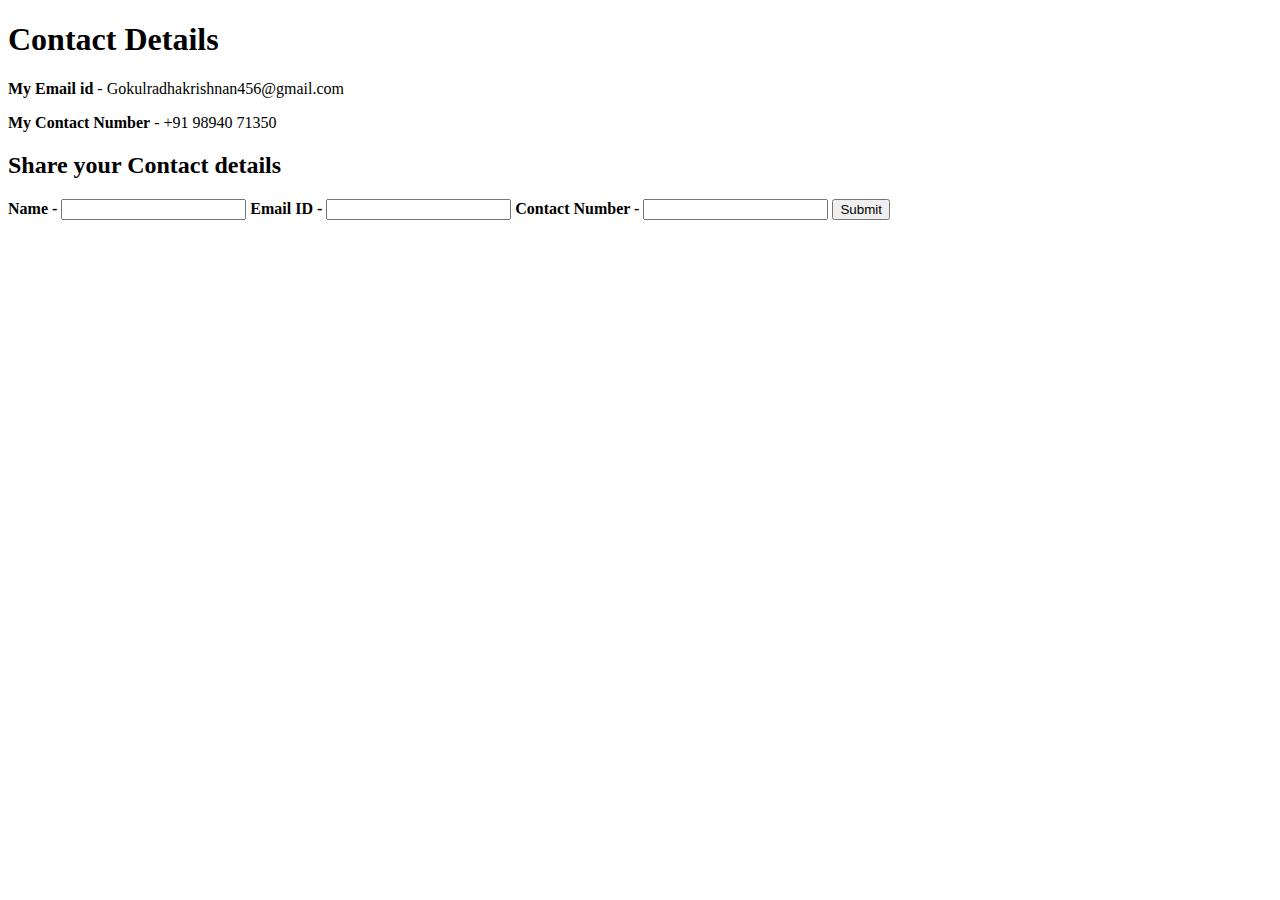
<file: Contact Details.html>
<!DOCTYPE html>
<html lang="en" dir="ltr">
  <head>
    <meta charset="utf-8">
    <title></title>
  </head>
  <body>
    <h1><strong>Contact Details</strong></h1>
    <p><strong>My Email id</strong> - Gokulradhakrishnan456@gmail.com</p>
    <p><strong>My Contact Number</strong> - +91 98940 71350</p>
    <h2>Share your Contact details</h2>
    <form class="" action="index.html" method="post">
      <label for=""><strong>Name -</strong></label>
      <input type="text" name="" value="">
      <label for=""><strong>Email ID - </strong></label>
      <input type="email" name="" value="">
      <label for=""><strong>Contact Number - </strong></label>
      <input type="text" name="" value="">
      <input type="submit" name="">

    </form>

  </body>
</html>
</file>
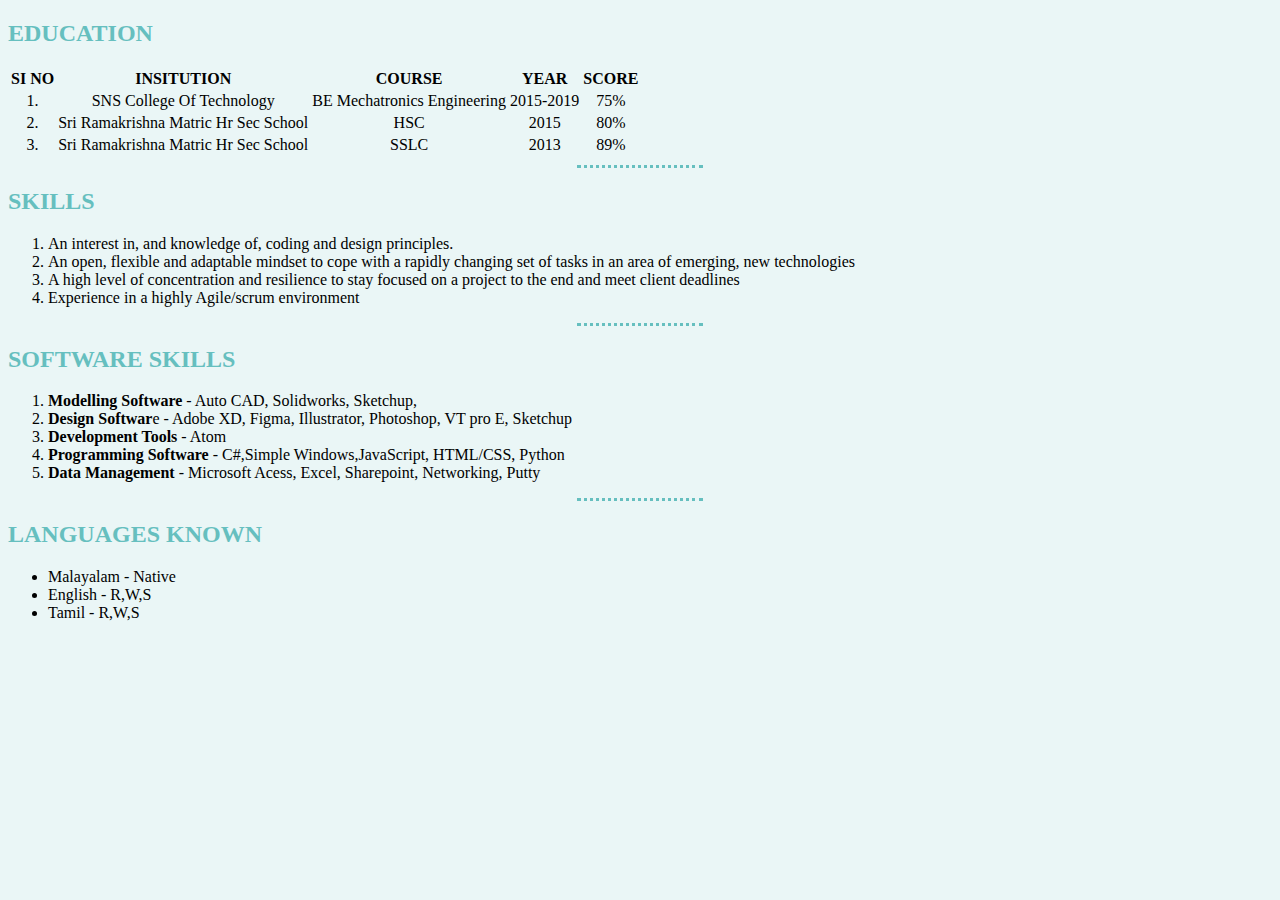
<file: Education and Skills.html>
<!DOCTYPE html>
<html lang="en" dir="ltr">

<head>
  <meta charset="utf-8">
  <title>Education and Skills</title>
  <link rel="stylesheet" href="Style.css">
</head>

<body>
  <h2>EDUCATION</h2>
  <table>
    <th>SI NO</th>
    <th>INSITUTION</th>
    <th>COURSE</th>
    <th>YEAR</th>
    <th>SCORE</th>
    <tr>
      <td><center>1.</center></td>
      <td><center>SNS College Of Technology</center></td>
      <td><center>BE Mechatronics Engineering</center></td>
      <td><center>2015-2019</center></td>
      <td><center>75%</center></td>
    </tr>
    <tr>
      <td><center>2.</center></td>
      <td><center>Sri Ramakrishna Matric Hr Sec School</center></td>
      <td><center>HSC</center></td>
      <td><center>2015</center></td>
      <td><center>80%</center>
    <tr>
      <td><center>3.</center></td>
      <td><center>Sri Ramakrishna Matric Hr Sec School</center></td>
      <td><center>SSLC</center></td>
      <td><center>2013</center></td>
      <td><center>89%</center></td>
    </tr>
      </table>
  <hr>

  <h2>SKILLS</h2>
  <ol>
    <li>An interest in, and knowledge of, coding and design principles.</li>
    <li>An open, flexible and adaptable mindset to cope with a rapidly changing set of tasks in an area of emerging, new technologies</li>
    <li>A high level of concentration and resilience to stay focused on a project to the end and meet client deadlines</li>
    <li>Experience in a highly Agile/scrum environment</li>
  </ol>

<hr>

  <h2>SOFTWARE SKILLS</h2>
  <ol>
    <li><strong>Modelling Software</strong>     - Auto CAD, Solidworks, Sketchup,</li>
    <li><strong>Design Softwar</strong>e        - Adobe XD, Figma, Illustrator, Photoshop, VT pro E, Sketchup</li>
    <li><strong>Development Tools</strong>      - Atom</li>
    <li><strong>Programming Software</strong>   - C#,Simple Windows,JavaScript, HTML/CSS, Python</li>
    <li><strong>Data Management</strong>        - Microsoft Acess, Excel, Sharepoint, Networking, Putty</li>
  </ol>
  <hr>

  <h2>LANGUAGES KNOWN</h2>
  <ul>
    <li>Malayalam - Native</li>
    <li>English - R,W,S</li>
    <li>Tamil - R,W,S</li>

  </ul>
</body>

</html>
</file>
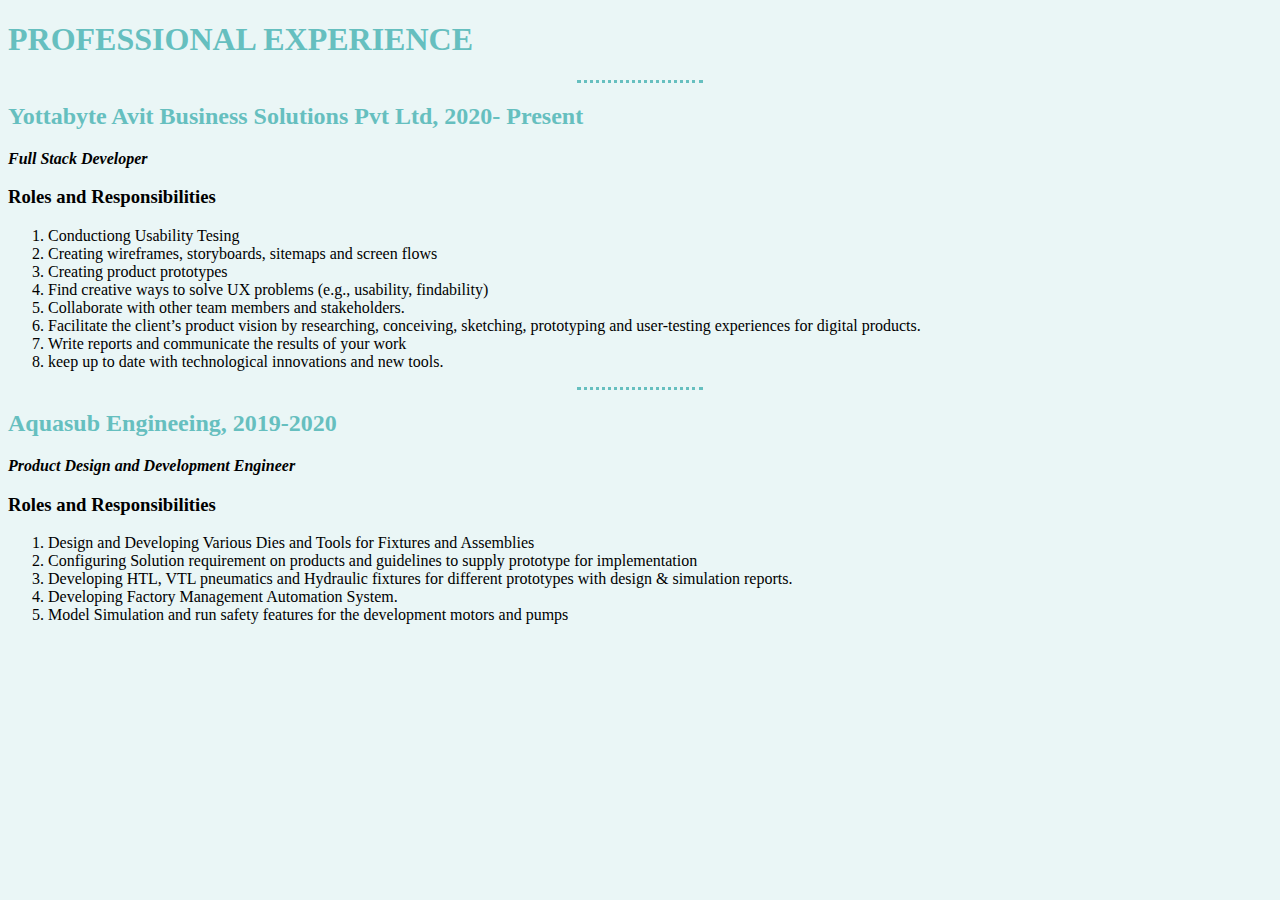
<file: Professional Experience.html>
<!DOCTYPE html>
<html lang="en" dir="ltr">
  <head>
    <meta charset="utf-8">
    <title>PROFESSIONAL EXPERIENCE</title>
    <link rel="stylesheet" href="Style.css">
  </head>
  <body>
    <h1>PROFESSIONAL EXPERIENCE</h1><hr>
    <h2>Yottabyte Avit Business Solutions Pvt Ltd, 2020- Present</h2>
    <p><em><strong>Full Stack Developer</strong></em></p>
    <h3>Roles and Responsibilities</h3>
    <ol>
      <li>Conductiong Usability Tesing</li>
      <li>Creating wireframes, storyboards, sitemaps and screen flows</li>
      <li>Creating product prototypes</li>
      <li>Find creative ways to solve UX problems (e.g., usability, findability)</li>
      <li>Collaborate with other team members and stakeholders.</li>
      <li>Facilitate the client’s product vision by researching, conceiving, sketching, prototyping and user-testing experiences for digital products.</li>
      <li>Write reports and communicate the results of your work</li>
      <li>keep up to date with technological innovations and new tools.</li>
    </ol>
    <hr>
    <h2>Aquasub Engineeing, 2019-2020</h2>
    <p><em><strong>Product Design and Development Engineer</strong></em></p>
    <h3>Roles and Responsibilities</h3>
    <ol>
      <li>Design and Developing Various Dies and Tools for Fixtures and Assemblies</li>
      <li>Configuring Solution requirement on products and guidelines to supply prototype for implementation</li>
      <li>Developing HTL, VTL pneumatics and Hydraulic fixtures for different prototypes with design & simulation reports.</li>
      <li>Developing Factory Management Automation System.</li>
      <li>Model Simulation and run safety features for the development motors and pumps</li>
    </ol>
  </body>
</html>
</file>
<file: Style.css>
body{background-color: #EAF6F6;}
      hr{
      border-style: none;
      border-top-style: dotted;
      border-color: #66BFBF;
      border-width: 3px;
      width: 10%;
      }
      H1{
        color: #66BFBF;
      }
      H2{
        color: #66BFBF;
      }
</file>
